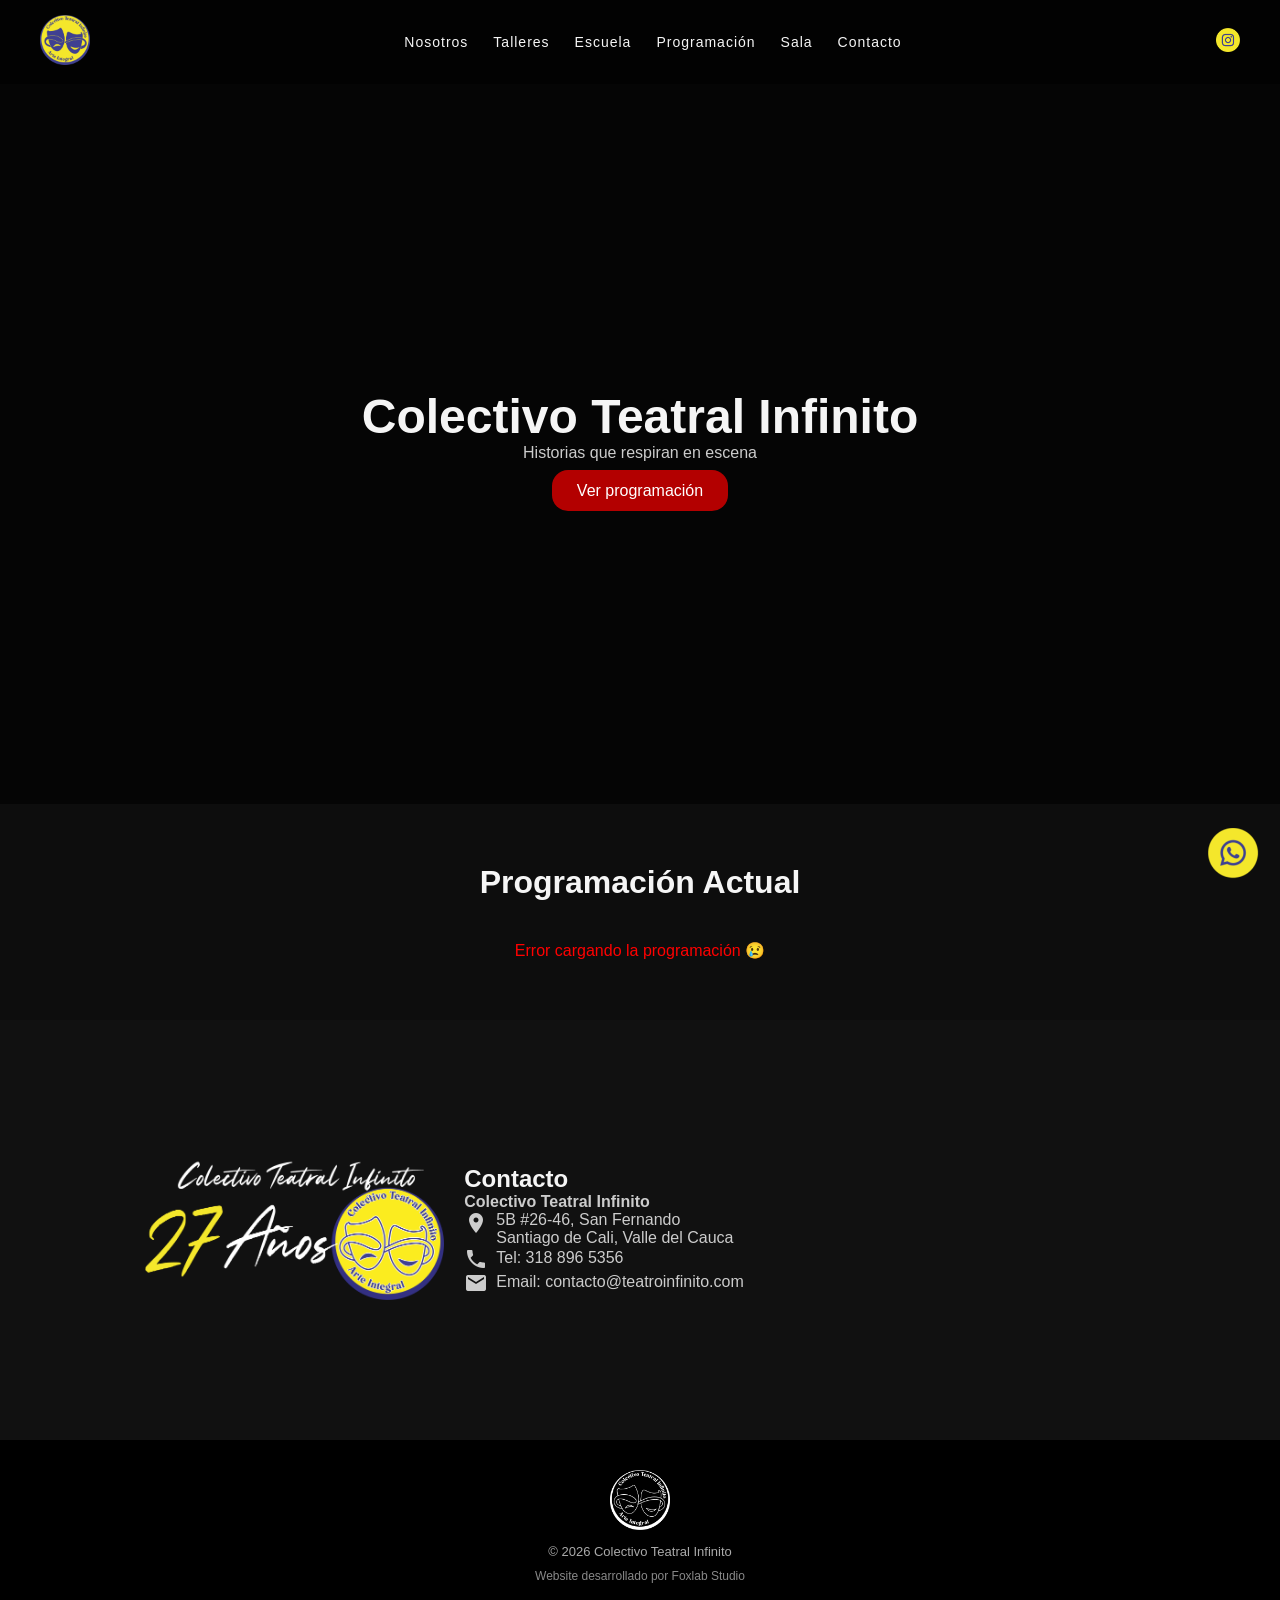
<file: index.html>
<!DOCTYPE html>
<html lang="es">
<link href="https://fonts.googleapis.com/icon?family=Material+Icons" rel="stylesheet">

<head>
  <meta charset="UTF-8">
  <title>Colectivo Teatral Infinito</title>
  <meta name="viewport" content="width=device-width, initial-scale=1.0">
  <meta name="description" content="Programación, talleres y experiencias del Colectivo Teatral Infinito.">

  <link rel="stylesheet" href="styles.css">
  <link rel="icon" href="favicon.ico">
</head>

<body>

  <!-- ================= HEADER ================= -->
  <header class="header">
    <!-- BOTÓN HAMBURGUESA -->
    <div id="menu-toggle" class="menu-toggle">
      ☰
    </div>
    <!-- LOGO  -->
    <a href="index.html" class="header-left">
      <img src="assets/logo.png" alt="Logo CTI" class="logo">
    </a>

    <!-- NAV -->
    <nav id="nav" class="navbari">
      <ul class="navi">
        <li><a href="#">Nosotros</a></li>
        <li><a href="/talleres.html">Talleres</a></li>
        <li><a href="#">Escuela</a></li>
        <li><a href="#programacion">Programación</a></li>
        <li><a href="#">Sala</a></li>
        <li><a href="#contacto">Contacto</a></li>
      </ul>
    </nav>

    <!-- REDES -->
    <div class="header-right">
      <a href="https://instagram.com/colectivoteatralinfinito/" target="_blank">
        <img src="assets/insta.png" alt="Instagram">
      </a>
    </div>

  </header>


  <!-- ================= HERO ================= -->
  <section class="hero">

    <div class="hero-content">
      <h1>Colectivo Teatral Infinito</h1>
      <p>Historias que respiran en escena</p>
      <a href="#programacion" class="btn-hero">Ver programación</a>
    </div>
  </section>


  <!-- ================= PROGRAMACIÓN ================= -->
  <section class="programacion" id="programacion">

    <h2>Programación Actual</h2>

    <div id="grid-obras" class="grid-obras">
      <p style="text-align:center;">Cargando programación...</p>
    </div>

  </section>

  <!-- ================= CONTACTO ================= -->
  <section id="contacto" class="contacto">
    <div>
      <a class="header-left">
        <img src="assets/logoc.png" alt="Logo CTI">
      </a>
    </div>
    <div class="conti">
      <h2>Contacto</h2>
      <div id="contentc" class="contentc">
        <p><strong>Colectivo Teatral Infinito</strong></p>
        <p style="white-space: nowrap;">
          <span class="material-icons" style="vertical-align: top; margin-right: 8px;">location_on</span><span
            style="display: inline-block; vertical-align: top; text-align: left;">5B #26-46, San Fernando<br>Santiago de
            Cali, Valle del Cauca</span>
        </p>
        <p><span class="material-icons">call</span>Tel: 318 896 5356</p>
        <p><span class="material-icons">mail</span>Email: contacto@teatroinfinito.com</p>
      </div>
    </div>
    <iframe class="mapa"
    src="https://www.google.com/maps/embed?pb=!1m18!1m12!1m3!1d3982.654336619594!2d-76.54321192486336!3d3.434024351335111!2m3!1f0!2f0!3f0!3m2!1i1024!2i768!4f13.1!3m3!1m2!1s0x8e30a69b1f99d23d%3A0x2cd800c565fdec98!2sCOLECTIVO%20TEATRAL%20INFINITO!5e0!3m2!1ses!2sco!4v1774787184512!5m2!1ses!2sco" 
      width="30%" 
      height="300" 
      style="border:0; border-radius: 16px; filter: grayscale(100%) invert(100%) hue-rotate(180deg);" 
      allowfullscreen="" 
      loading="lazy" 
      referrerpolicy="no-referrer-when-downgrade">
    </iframe>
  </section>

  <!-- ================= FOOTER ================= -->
  <footer class="footer">

    <div class="footer-content">
      <img src="assets/logof.png" alt="Logo footer" class="footer-logo">
      <p>© 2026 Colectivo Teatral Infinito</p>

      <a href="https://wa.me/573126161008?text=Hola%20Foxlab%20👋%20quiero%20mi%20página%20web" target="_blank"
        class="credito">
        Website desarrollado por Foxlab Studio
      </a>
    </div>

  </footer>


  <!-- ================= WHATSAPP FLOAT ================= -->
  <a href="https://wa.me/573188965356?text=Hola%20quiero%20información%20del%20teatro" class="whatsapp-float"
    target="_blank">

    <img src="assets/wapp.png" alt="WhatsApp">

  </a>


  <!-- ================= SCRIPT ================= -->
  <script src="script.js"></script>

</body>

</html>
</file>
<file: styles.css>
/* ============================= */
/* VARIABLES */
/* ============================= */
:root {
  --bg: #0d0d0d;
  --bg-soft: #111;
  --text: #f5f5f5;
  --accent: #b30000;
  --accent-hover: #e60000;
  --gray: #999;

  --radius: 16px;
  --transition: .3s ease;
}


/* ============================= */
/* RESET */
/* ============================= */
* {
  margin: 0;
  padding: 0;
  box-sizing: border-box;
}

body {
  font-family: 'Segoe UI', sans-serif;
  background: var(--bg);
  color: var(--text);
}


/* ============================= */
/* HEADER */
/* ============================= */
.header {
  display: flex;
  justify-content: space-between;
  align-items: center;
  padding: 15px 40px;
  background: rgba(0, 0, 0, 0.8);
  backdrop-filter: blur(10px);
  position: sticky;
  top: 0;
  z-index: 1000;
}

.logo {
  height: 50px;
}

.header-right img {
  width: 24px;
}


/* ============================= */
/* NAV DESKTOP */
/* ============================= */
.navbari ul {
  display: flex;
  gap: 25px;
  list-style: none;
}

.navbari a {
  text-decoration: none;
  color: var(--text);
  font-size: 14px;
  letter-spacing: 1px;
  transition: var(--transition);
}

.navbari a:hover {
  color: var(--accent);
}


/* ============================= */
/* HERO */
/* ============================= */
.hero {
  position: relative;
  height: 80vh;
  display: flex;
  align-items: center;
  justify-content: center;
  text-align: center;
  overflow: hidden;
  z-index: 0;
  background-image: url("https://instagram.fclo1-4.fna.fbcdn.net/v/t51.82787-15/649235926_18415954504121865_8440877274004946656_n.heic?stp=dst-jpg_e35_tt6&_nc_cat=103&ig_cache_key=Mzg0ODQwMzY4MzgyMjg4ODMwMg%3D%3D.3-ccb7-5&ccb=7-5&_nc_sid=58cdad&efg=eyJ2ZW5jb2RlX3RhZyI6InhwaWRzLjEwODB4MTIzNi5zZHIuQzMifQ%3D%3D&_nc_ohc=rtZY4rnFXk8Q7kNvwGBTQmX&_nc_oc=AdpRfIaUaBMjMr9gQyFE02bnmnmyqPEYVFJb063cH1BRce6qpYohUfFHn2gIx7QBySA&_nc_ad=z-m&_nc_cid=0&_nc_zt=23&_nc_ht=instagram.fclo1-4.fna&_nc_gid=buVCrk4b0uAtLvuXUR_QdA&_nc_ss=7a32e&oh=00_Afw4inkB9meAIPQlP4T53MgmgDd2Y4BirARVrvreFaOB_Q&oe=69CDCD05");
  background-size:cover;
  background-position:center
}

.hero-bg img {
  position: absolute;
  width: 100%;
  height: 100%;
  object-fit: cover;
  opacity: 0.35;
}

.hero-content {
  position: relative;
  z-index: 2;
}

.hero h1 {
  font-size: 48px;
}

.hero p {
  color: #ccc;
  margin-bottom: 20px;
}

.btn-hero {
  padding: 12px 25px;
  background: var(--accent);
  color: white;
  text-decoration: none;
  border-radius: var(--radius);
}

.btn-hero:hover {
  background: var(--accent-hover);
}

.hero::before{
  content:"";
  position:absolute;
  top:0;
  left:0;
  width:100%;
  height:100%;
  background:rgba(0,0,0,0.6);
}

.hero-content{
  position:relative;
  z-index:2;
}

.heroalt{
  position: relative;
  height: 20vh;
  display: flex;
  align-items: center;
  justify-content: center;
  text-align: center;
  overflow: hidden;
  z-index: 0;
  background-color: #111;
}


/* ============================= */
/* PROGRAMACIÓN */
/* ============================= */
.programacion {
  padding: 60px 40px;
  text-align: center;
}

.programacion h2 {
  margin-bottom: 40px;
  font-size: 32px;
}

.grid-obras {
  display: grid;
  grid-template-columns: repeat(auto-fit, minmax(280px, 1fr));
  gap: 30px;
}

/* ============================= */
/* TARJETAS */
/* ============================= */
.card-obra {
  background: var(--bg-soft);
  border-radius: var(--radius);
  overflow: hidden;
  box-shadow: 0 10px 30px rgba(0, 0, 0, 0.5);
  transition: var(--transition);
}

.card-other{
  display: flex;
  background: var(--bg-soft);
  border-radius: var(--radius);
  overflow: hidden;
  box-shadow: 0 10px 30px rgba(0, 0, 0, 0.5);
  transition: var(--transition);
  margin: 20px;
}

.card-obra:hover {
  transform: translateY(-10px);
}

.card-obra img {
  width: 100%;
  height: 220px;
  object-fit: cover;
}

.card-other img {
  width: 100%;
  width: 300px;
  object-fit: cover;
}

.card-other p{
  text-align: left;
}

.card-content {
  padding: 20px;
  width: 100%;
  max-width: 800px;
  display: flex;
  flex-direction: column;
  align-items: start;
  box-sizing: border-box;
  text-align: left;
}


.card-content h3 {
  margin-bottom: 10px;
}

.card-content p {
  color: #ccc;
  font-size: 14px;
  margin-bottom: 8px;
}

.fecha {
  color: white;
  font-weight: bold;
}

.autor {
  color: var(--gray);
  font-size: 12px;
}

.btn-reservar {
  display: inline-block;
  margin-top: 10px;
  padding: 10px 18px;
  background: var(--accent);
  color: white;
  text-decoration: none;
  border-radius: var(--radius);
}

.btn-reservar:hover {
  background: var(--accent-hover);
}


/* ============================= */
/* CONTACTO */
/* ============================= */
.contacto {
  padding: 60px 20px;
  text-align: center;
  background: #111;
  display: flex;
  align-items: center;
  justify-content: center;
  gap: 20px;
}
.material-icons{
vertical-align: middle;
margin-right: 8px;
}
.contacto img{
  width: 300px;
}

.conti {
  display: flex;
  align-items: flex-start;
  flex-direction: column;
}

.contentc{
  display: flex;
  align-items: flex-start;
  flex-direction: column;
}

.contacto p {
  color: #ccc;
}


/* ============================= */
/* FOOTER */
/* ============================= */
.footer {
  background: black;
  text-align: center;
  padding: 30px 20px;
}

.footer-logo {
  width: 60px;
  margin-bottom: 10px;
}

.footer p {
  font-size: 13px;
  color: #aaa;
}

.credito {
  display: inline-block;
  margin-top: 10px;
  font-size: 12px;
  color: #888;
  text-decoration: none;
}


/* ============================= */
/* WHATSAPP FLOAT */
/* ============================= */
.whatsapp-float {
  position: fixed;
  bottom: 20px;
  right: 20px;
  width: 55px;
  height: 55px;
  border-radius: 50%;
  display: flex;
  align-items: center;
  justify-content: center;
  z-index: 4000;
}

.whatsapp-float img {
  width: 50px;
}


/* ============================= */
/* HAMBURGUESA */
/* ============================= */
.menu-toggle {
  display: none;
  font-size: 28px;
  cursor: pointer;
  color: white;
  z-index: 4000;
}


/* ============================= */
/* OVERLAY (SOLO VISUAL) */
/* ============================= */
.menu-overlay {
  position: fixed;
  top: 0;
  left: 0;
  width: 100%;
  height: 100%;
  background: rgba(0, 0, 0, 0.6);
  opacity: 0;
  transition: 0.3s;
  pointer-events: none;
  /* 🔥 clave */
  z-index: 2000;
}

.menu-overlay.active {
  opacity: 1;
}


/* ============================= */
/* MOBILE */
/* ============================= */
@media(max-width:760px) {

  .menu-toggle {
    display: block;
  }

  .navbari {
    position: fixed;
    top: 0;
    left: -260px;
    width: 260px;
    height: 100vh;
    background: #111;
    padding: 60px 20px;
    transition: 0.3s ease;
    z-index: 3000;
    /* 🔥 encima */
  }

  .navbari.active {
    left: 0;
  }

  .navbari ul {
    flex-direction: column;
    gap: 20px;
  }

  .header {
    padding: 15px 20px;
  }

  .hero {
    height: 60vh;
  }

  .hero h1 {
    font-size: 32px;
  }

  .contacto{
    flex-direction: column;
  }
  .card-other {
    flex-direction: column; /* Apila la imagen sobre el texto en móviles */
    margin: 10px;           /* Reduce un poco el margen externo */
  }

  .card-other img {
    width: 100%;            /* La imagen ocupa todo el ancho */
    height: auto;           /* Mantiene la proporción */
  }

  .card-content {
    width: 100%;            /* Asegura que el contenido use todo el ancho */
  }

  .mapa{
    width: 90%;
  }

}
</file>
